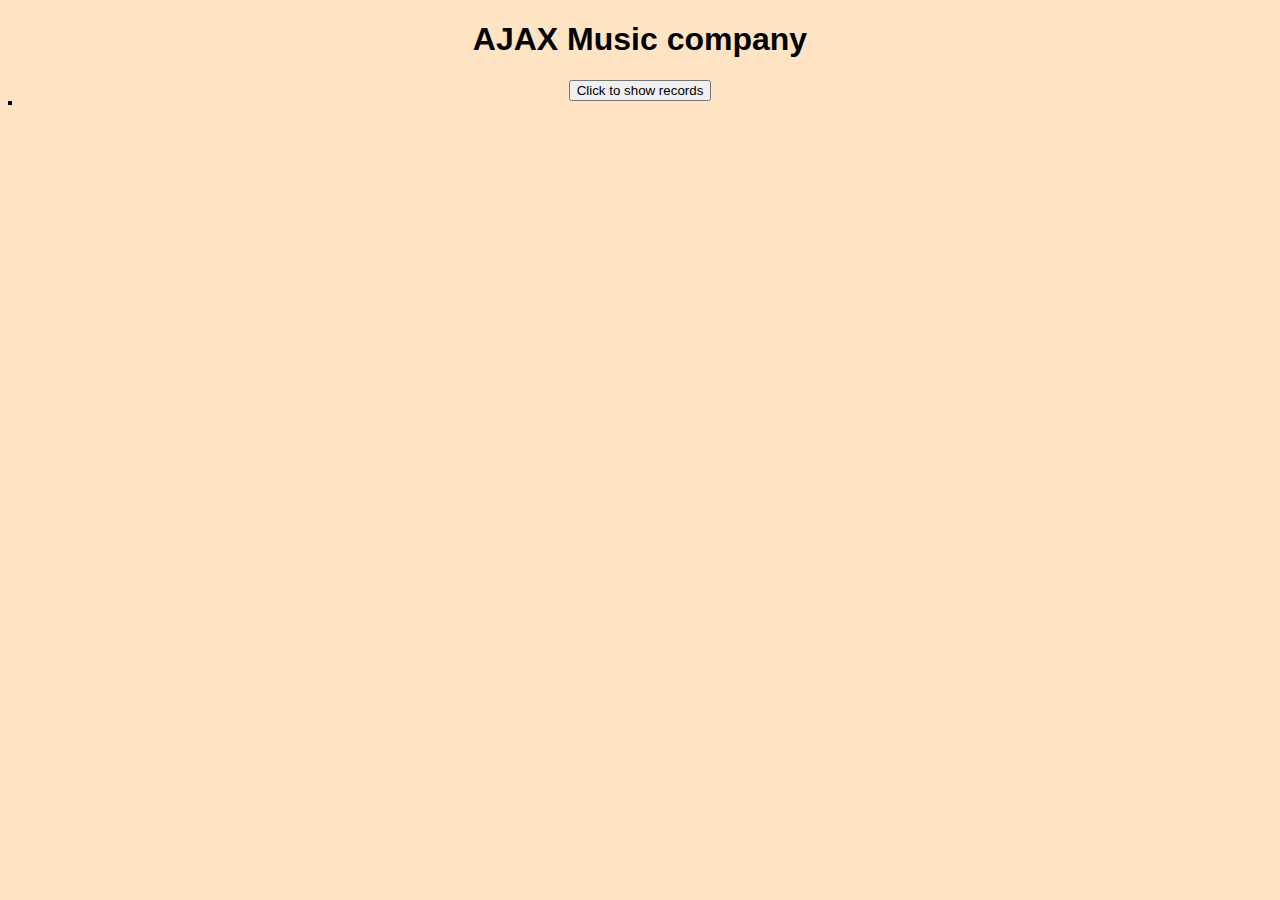
<file: ajax and xml/index.html>
<!DOCTYPE HTML>
<html>
<html>
    <head>
        <meta charset="utf-8">
        <title>AJAX</title>
        
        <style type="text/css">
            body {
                text-align: center;
                font-family: sans-serif;
                background-color: bisque;
            }
            
            table {
                
                border: 2px solid black;
            }
        </style>
    </head>
    
    <body>
        <h1>AJAX Music company</h1>
        
        <button type="button" id="btn1" onclick="return loadDoc()">Click to show records</button>
        <table id="table1"></table>
        
        
        <script type="text/javascript">
            
            
            
            function loadDoc(){
                var xhr = new XMLHttpRequest();
                xhr.onload = function(){
                    if(this.status == 200){
                       myFunction(this);
                       }
                };
                xhr.open('GET', 'ajax.xml', true);
                xhr.send();
            }
            
            function myFunction(xml){
                
                var i;
                var xmlDoc = xml.responseXML;
                var table = "<tr><th>Artist</th><th>Title</th><th>Company</th><th>Price</th><th>Year</th></tr>";
                var x = xmlDoc.getElementsByTagName("CD");
                
                for(i=0; i<x.length; i++){
                    table += "<tr><td>"+
                        x[i].getElementsByTagName("Artist")[0].childNodes[0].nodeValue+
                        "</td><td>"+
                        x[i].getElementsByTagName("Title")[0].childNodes[0].nodeValue+
                        "</td><td>"+
                        x[i].getElementsByTagName("Company")[0].childNodes[0].nodeValue+
                        "</td><td>"+
                        x[i].getElementsByTagName("Price")[0].childNodes[0].nodeValue+
                        "</td><td>"+
                        x[i].getElementsByTagName("Year")[0].childNodes[0].nodeValue+
                        "</td></tr>";
                }
                
                document.getElementById("table1").innerHTML = table;
            }
            
        </script>
    </body>
</html>
</file>
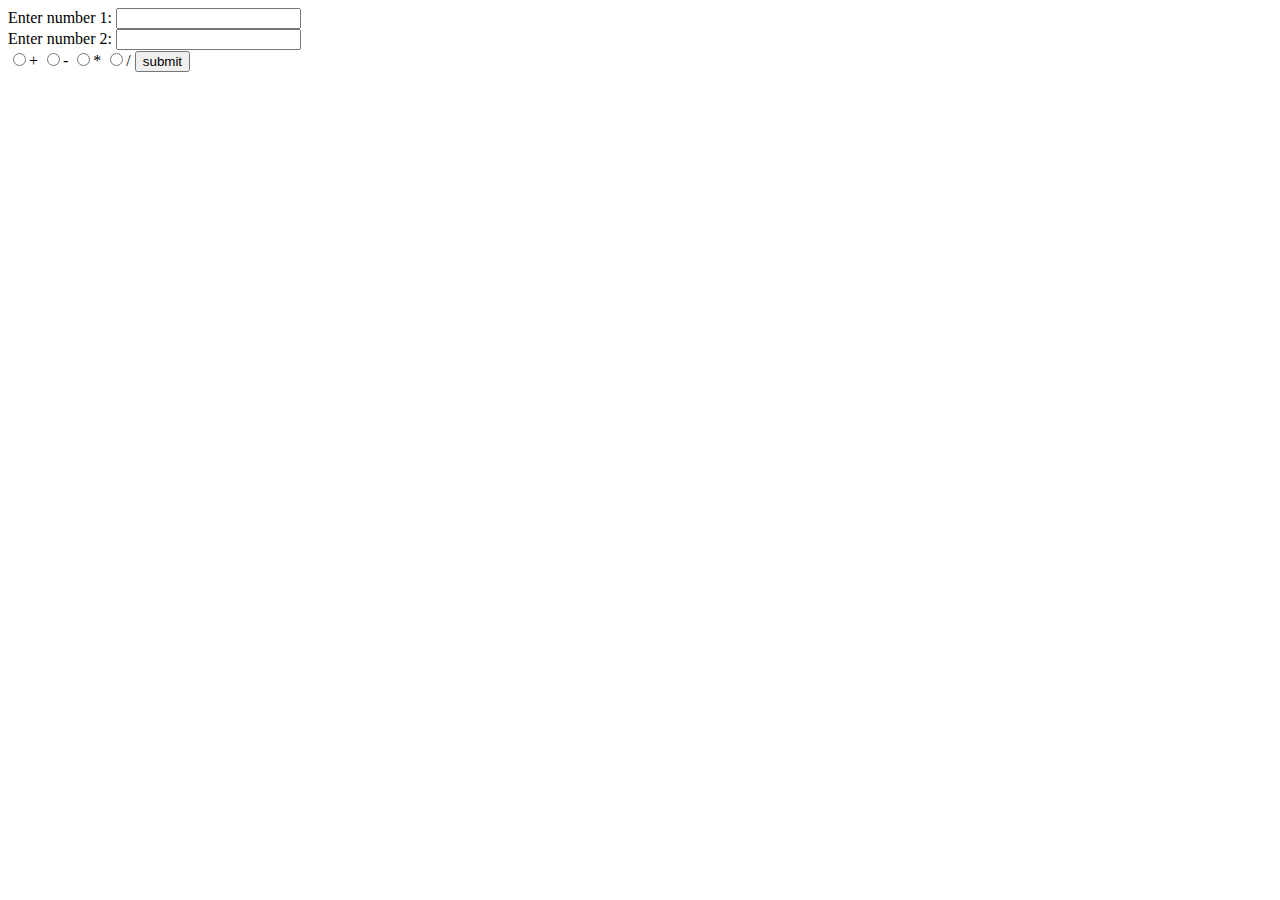
<file: jsp calculator/index.html>
<!DOCTYPE HTML>
<html>
    <head>
        <meta charset="utf-8">
        <title>Calculator</title>
    </head>
    
    <body>
        <form action="calculator.jsp" method="get">
        Enter number 1: 
        <input type="text" name="num1"><br >
        Enter  number 2: 
        <input type="text" name="num2">
        
        <br >
        
        <input type="radio" name="r1" value="Add">+
        <input type="radio" name="r1" value="Sub">-
        <input type="radio" name="r1" value="mul">*
        <input type="radio" name="r1" value="div">/
        
        <input type="submit" value="submit">
        </form>
    </body>
    
</html>
</file>
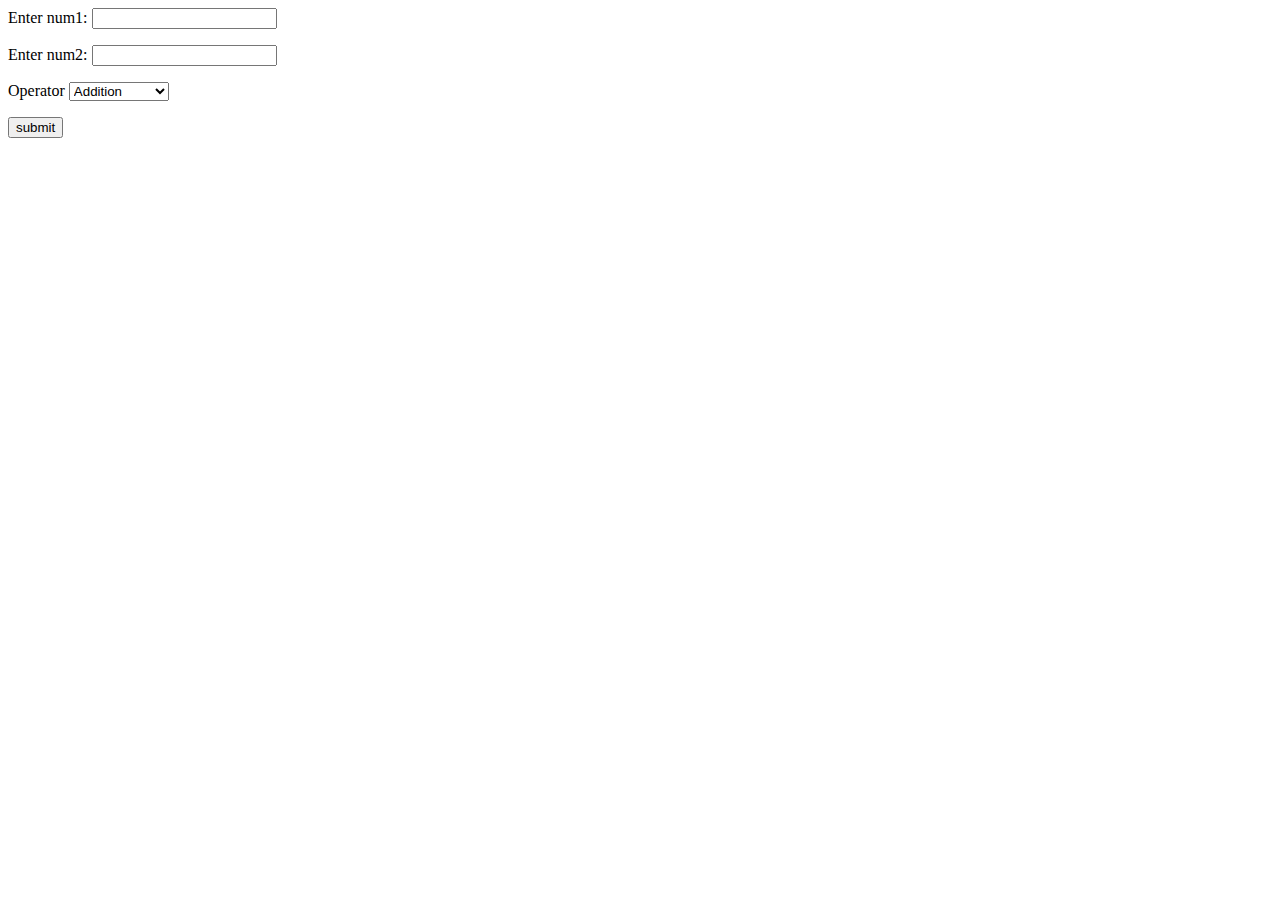
<file: servlet/index.html>
<html>
    <head>
        <title>Calculator</title>
        
        
    </head>
    <body>
        <form action="Calculator" method="get" name="frm">
            <p>
               Enter num1:
               <input name="txt1" type="text" />
            </p>
<p>
                Enter num2:
               <input name="txt2" type="text" />
            </p>
           <p>
               Operator
                
                <select name="op">
                    <option value="Addition">Addition</option>
                    <option value="Subtraction">Subtraction</option>
                    <option value="multiplication">multiplication</option>
                    <option value="division">division</option>
                </select>
            </p>
<p>
                <input type="submit" value="submit" />
            </p>
        </form>
    </body>
    </html>
</file>
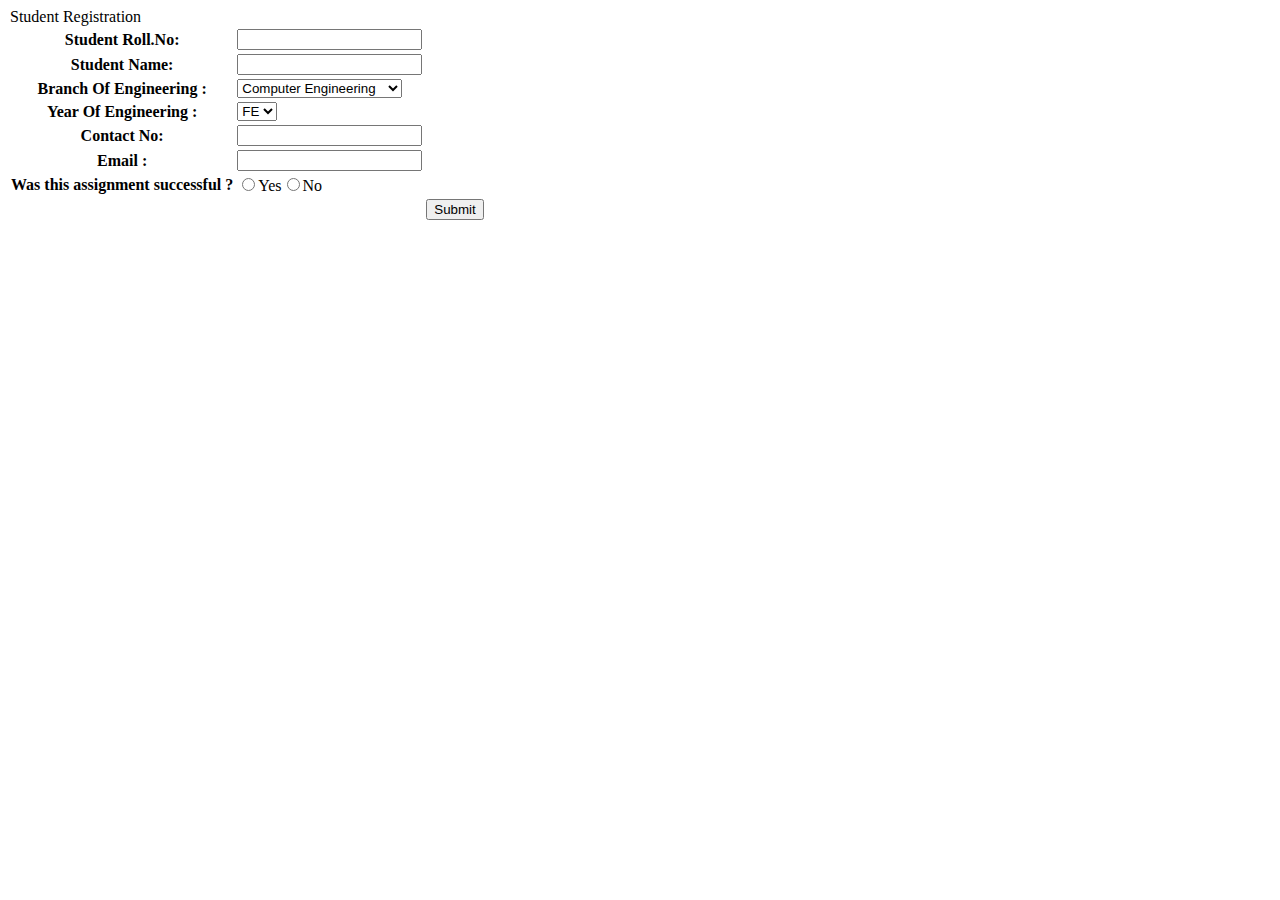
<file: ASsignment no-3/form validation.html>
<!doctype html>
<html>
<body>

<form name="frm">

<legend>Student Registration</legend>
<table align="left">


<tr><th>Student Roll.No:</th>
<td> <input id ="rno" type="text" onblur="rnoval('rno','1')" ></td>
<td><div id="1" value=""></div></td>
</tr>

<tr><th>Student Name:</th>
<td> <input id ="sname" type="text" onblur="nameval('sname','2')" ></td>
<td><div id="2" value=""></div></td>
</tr>

<tr><th>Branch Of Engineering : </th>
<td><select id="select_branch">
 <option>Computer Engineering</option>
 <option>Mechanical Engineering</option>
 <option>Civil Engineering</option>
 <option>Production Engineering</option>
 <td><div id="3" value=""></div></td>
</tr>

<tr><th>Year Of Engineering : </th>
<td><select id="select_year">
 <option>FE</option>
 <option>SE</option>
 <option>TE</option>
 <option>BE</option>
 <td><div id="4" value=""></div></td>
</tr>

<tr><th>Contact No:</th>
<td> <input id ="cno" type="text" onblur="conoval('cno','5')" ></td>
<td><div id="5" value=""></div></td>
</tr>

<tr><th>Email :</th>
<td> <input id ="email" type="text" onblur="eval('email','6')" ></td>
<td><div id="6" value=""></div></td>
</tr>

<tr><th> Was this assignment successful ? </th>
<td><input type="radio" id="ans1" name="ans">Yes<input type="radio" id="ans2" name="ans">No</td>
<td><div id ="7"></div></td>
</tr>

<tr>
<td></td>
<td></td>
<td><button type="button" onclick="final()">Submit</button></td>
</form>

<script>
var flag1=0;
var flag2=0;
var flag3=0;
var flag4=0;
function rnoval(id,lb)
{
  var x = document.getElementById(id).value ;
  var txt = document.getElementById(lb).value ;
 if(x != ""){
  if(isNaN(x) == true)
   document.getElementById(lb).innerHTML =" <font color=red>   Enter a valid number</font>";
  else{
     document.getElementById(lb).innerHTML = null;
     flag1++;
     }
   
}
else
document.getElementById(lb).innerHTML = "<font color=red>     Cant' be empty</font>";
}

function conoval(id,lb)
{
  var x = document.getElementById(id).value ;
  var txt = document.getElementById(lb).value ;
 if(x != ""){
  if(isNaN(x) == true  ||  x.trim().length > 10  ||  x.trim().length < 10)
   document.getElementById(lb).innerHTML =" <font color=red>   Enter a valid number</font>";
  else
    {
     document.getElementById(lb).innerHTML = null;
     flag2++;
     }
}
else
document.getElementById(lb).innerHTML = "<font color=red>     Cant' be empty</font>";
}

function nameval(id,lb)
{
  var x = document.getElementById(id).value ;
  var txt = document.getElementById(lb).value ;
 if(x != ""){
  if(isNaN(x) == false)
   document.getElementById(lb).innerHTML =" <font color=red>   Enter a valid name</font>";
  else
    {
     document.getElementById(lb).innerHTML = null;
     flag3++;
     }
}
else
document.getElementById(lb).innerHTML = "<font color=red>     Cant' be empty</font>";
}

function eval(id,lb)
{
  var x = document.getElementById(id).value ;
  var txt = document.getElementById(lb).value ;
  var reg = /^([A-Za-z0-9_\-\.])+\@([A-Za-z0-9_\-\.])+\.([A-Za-z]{2,4})$/;
 if(x != ""){
  if(reg.test(x) == false)
   document.getElementById(lb).innerHTML =" <font color=red>   Enter a valid email address</font>";
  else
   {
     document.getElementById(lb).innerHTML = null;
     flag4++;
     }
}
else
document.getElementById(lb).innerHTML = "<font color=red>     Cant' be empty</font>";
}

function final()
{
 if (flag1 !=0 && flag2 !=0 && flag3 !=0 && flag4 !=0)
 {
  
  window.open("Success.html");
 }
else
 alert("Wrong");
}

</script>

</body>
</html>
</file>
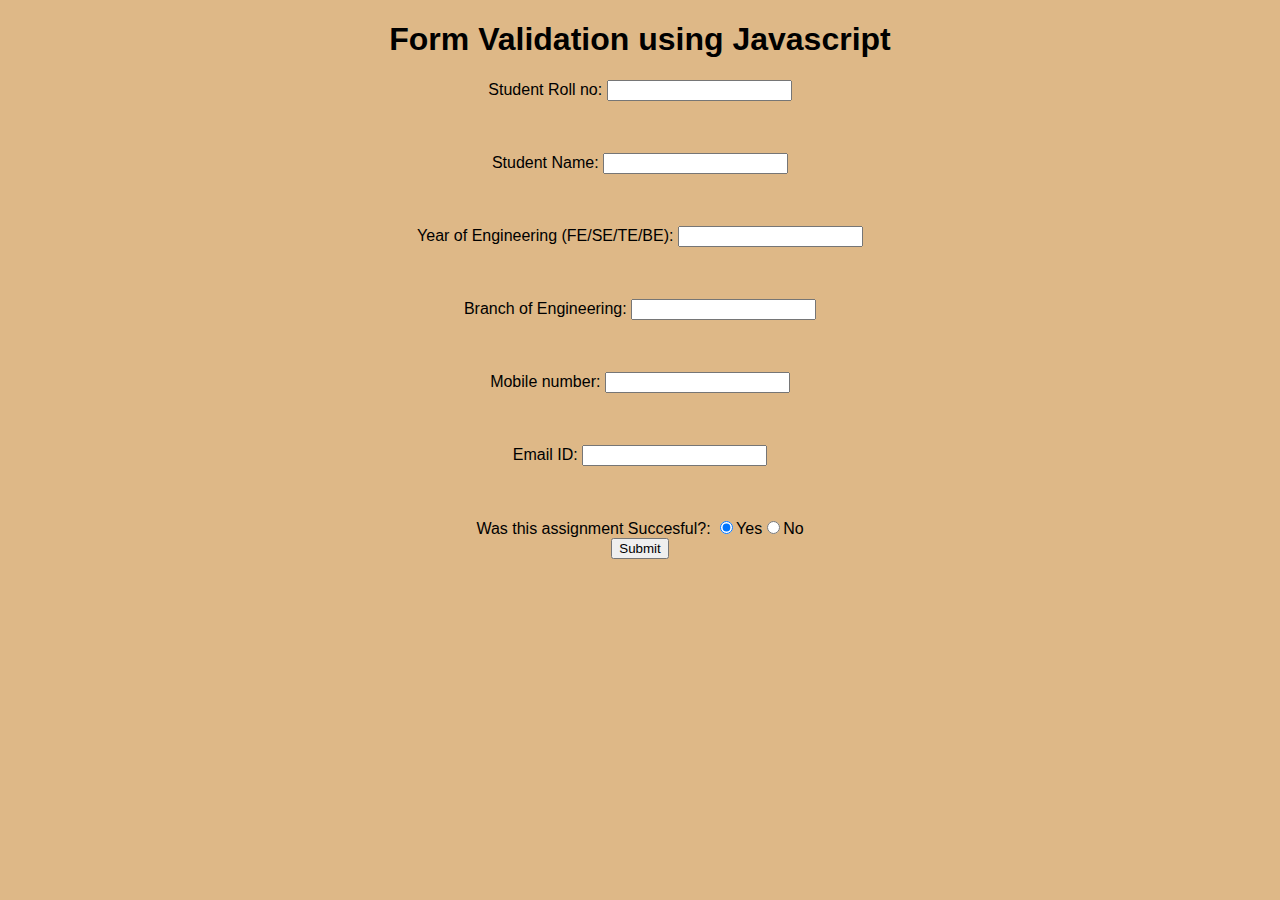
<file: ASsignment no-3/validateform.html>
<!DOCTYPE HTML>
<html>
<head>
    <meta charset="UTF-8">
    <title>Validation</title>
    
    <style type="text/css">
        body {
            text-align: center;
            font-family: sans-serif;
            background-color: burlywood;
        }
    </style>
</head>

<body>
    <h1 style="text-align: center">Form Validation using Javascript</h1>
    <div id="container">
    <form id="validform" name="validateform">
        
        Student Roll no: <input type="number" id="rno"><p id="rollno" style="color: red"></p><br >
        <br >
        Student Name: <input type="text" id="name"><p id="fname" style="color: red"></p><br >
        <br >
        Year of Engineering (FE/SE/TE/BE): <input type="text" id="year"><p id="yoe" style="color: red"></p><br >
        <br >
        Branch of Engineering: <input type="text" id="branch"><p id="boe" style="color: red"></p><br >
        <br >
        Mobile number: <input type="number" id="mobile"><p id="mno" style="color: red"></p><br >
        <br >
        Email ID: <input type="email" id="email"><p id="emailid" style="color: red"></p><br >
        <br >
        Was this assignment Succesful?: <input type="radio" id="ans1" checked>Yes<input type="radio" id="ans2">No<br >
        
        <button type="button" id="submit" onclick="return validateForm()">Submit</button>
        
    </form>
    </div>
    
    <script type="text/javascript">
        
        function validateForm(){
            var rno = document.getElementById("rno").value;
            var name = document.getElementById("name").value;
            var yoe = document.getElementById("year").value;
            var branch = document.getElementById("branch").value;
            var mobileno = document.getElementById("mobile").value;
            var email = document.getElementById("email").value;
            
            var reg = /^([A-Za-z0-9_\-\.])+\@([A-Za-z0-9_\-\.])+\.([A-Za-z]{2,4})$/;
            
            
            
            if(rno == "" || isNaN(rno)){
               document.getElementById("rollno").innerHTML = "Enter valid roll no!"
               }
            
            if(name == ""){
               document.getElementById("fname").innerHTML = "Name is mandatory!"
               }
            
            if(yoe == "" || yoe!="FE" || yoe!="SE"|| yoe!= "TE"|| yoe!="BE"){
               document.getElementById("yoe").innerHTML = "Only options include FE,SE,TE,BE"
               }
            
            if(branch == ""){
               document.getElementById("boe").innerHTML = "Branch is mandatory!"
               }
            
            if(mobileno == "" || isNaN(mobileno) || mobileno.length > 10|| mobileno.length<10){
               document.getElementById("mno").innerHTML = "Mobile number should be of 10 digits!"
               }
            
            if(email == ""){
               document.getElementById("emailid").innerHTML = "Email Address is required!"
               }
            
            if(reg.test(email) == false){
               alert("Email should contain @ and .com");
               }
            
            else{
                alert("Form submitted!");
            }
        
        }
        
    </script>
</body>
</html>
</file>
